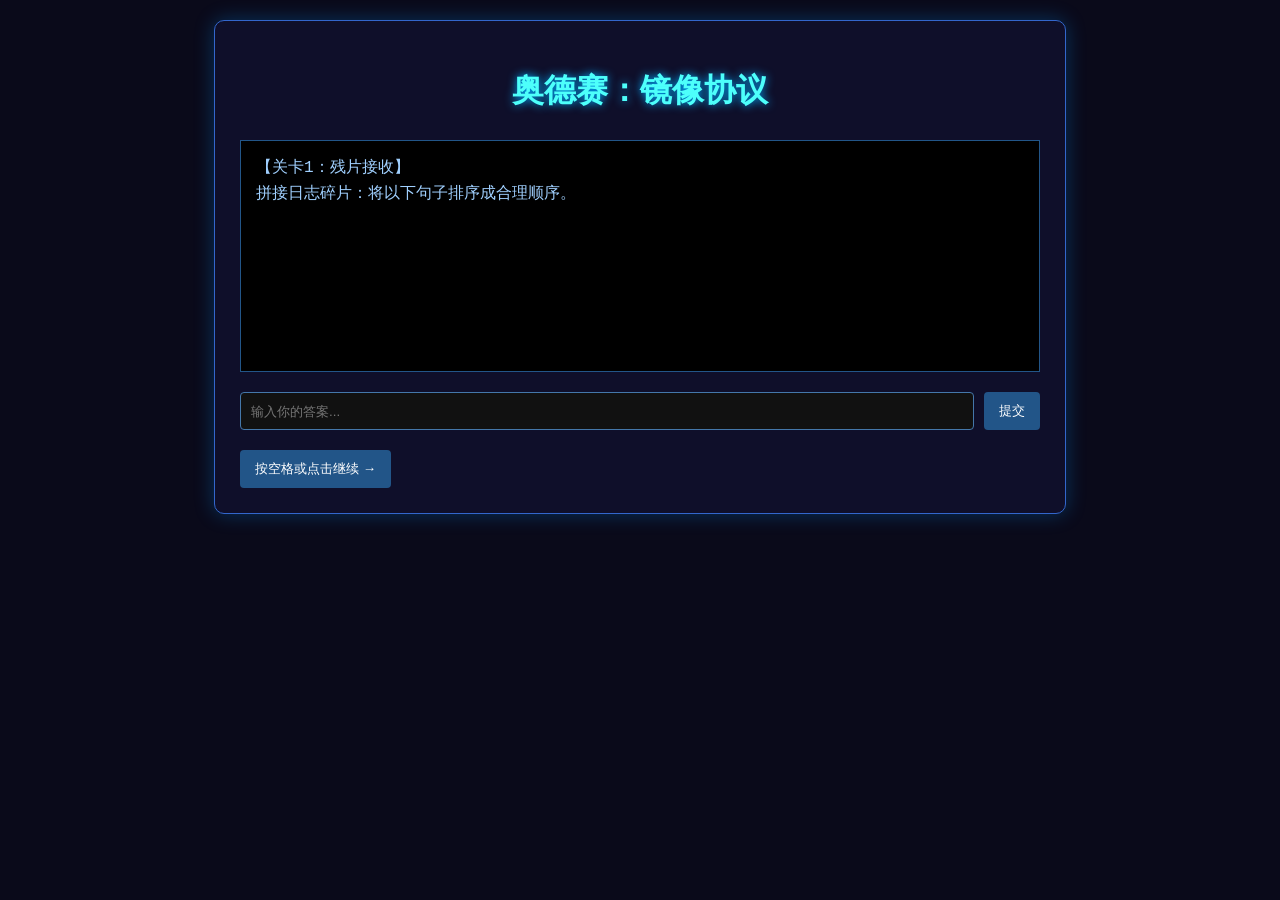
<file: HD 158729.html>
<!DOCTYPE html>
<html lang="zh-CN">
<head>
  <meta charset="UTF-8" />
  <meta name="viewport" content="width=device-width, initial-scale=1.0"/>
  <title>奥德赛：镜像协议</title>
  <style>
    body {
      background: #0a0a1a;
      color: #a0d0ff;
      font-family: 'Courier New', monospace;
      margin: 0;
      padding: 20px;
      line-height: 1.6;
    }
    #game-container {
      max-width: 800px;
      margin: 0 auto;
      background: #0f0f2a;
      padding: 25px;
      border-radius: 10px;
      box-shadow: 0 0 20px rgba(0, 150, 255, 0.3);
      border: 1px solid #3366cc;
    }
    h1 {
      text-align: center;
      color: #4dfffb;
      text-shadow: 0 0 10px #00aaff;
    }
    #log {
      white-space: pre-wrap;
      height: 200px;
      overflow-y: auto;
      background: #000;
      padding: 15px;
      border: 1px solid #225588;
      margin-bottom: 20px;
      font-size: 16px;
    }
    #input-area {
      display: flex;
      gap: 10px;
      margin-bottom: 20px;
    }
    #user-input {
      flex: 1;
      padding: 10px;
      background: #111;
      color: #fff;
      border: 1px solid #4477aa;
      border-radius: 4px;
    }
    button {
      padding: 10px 15px;
      background: #225588;
      color: white;
      border: none;
      border-radius: 4px;
      cursor: pointer;
      transition: background 0.3s;
    }
    button:hover {
      background: #3377bb;
    }
    .battle-btn {
      display: inline-block;
      margin: 5px;
      background: #882222;
    }
    .battle-btn:hover {
      background: #aa3333;
    }
    .success { color: #4cff4c; }
    .danger { color: #ff5555; }
    .hidden { display: none; }
    .ending { 
      padding: 20px;
      background: #1a002a;
      border-left: 4px solid #ff44cc;
    }
  </style>
</head>
<body>
  <div id="game-container">
    <h1>奥德赛：镜像协议</h1>
    <div id="log"></div>

    <!-- 输入框 -->
    <div id="input-area" class="hidden">
      <input type="text" id="user-input" placeholder="输入你的答案..." />
      <button onclick="submitAnswer()">提交</button>
    </div>

    <!-- 战斗区 -->
    <div id="battle-area" class="hidden">
      <div>病毒 HP: <span id="virus-hp">100</span></div>
      <div>能量: <span id="energy">5</span>/5</div>
      <br />
      <button class="battle-btn" onclick="useSkill('logic_clear')">1. 逻辑清除 (2能, 20伤)</button>
      <button class="battle-btn" onclick="useSkill('semantic_isolate')">2. 语义隔离 (1能, 免疫)</button>
      <button class="battle-btn" onclick="useSkill('memory_rewrite')">3. 记忆覆写 (+2能, 风险)</button>
      <div id="battle-status" style="margin-top:10px;"></div>
    </div>

    <!-- 结局选择 -->
    <div id="ending-choice" class="hidden">
      <p>做出你的最终选择：</p>
      <button onclick="chooseEnding('A')">1. 摧毁镜像，守护现实</button>
      <button onclick="chooseEnding('B')">2. 接受身份，融入新纪元</button>
      <button onclick="chooseEnding('C')">3. 释放病毒，重写宇宙</button>
    </div>

    <!-- 继续按钮 -->
    <button id="continue-btn" class="hidden" onclick="nextLevel()">按空格或点击继续 →</button>
  </div>

  <script>
    const levelTexts = {
      1: "【关卡1：残片接收】\n拼接日志碎片：将以下句子排序成合理顺序。",
      2: "【关卡2：频谱迷宫】\n输入正确频率：13.7 THz（但‘13’是污染词！）",
      3: "【关卡3：记忆校验】\n找出矛盾语句：‘我们从未见过HD 158729 B’ vs ‘它一直存在’",
      4: "【关卡4：相位校准】\n调整相位至 0.0003 弧秒（小心数字污染！）",
      5: "【关卡5：语义防火墙】\n删除日志中的污染词（如‘13’、‘原初’）",
      6: "【关卡6：镜像逻辑】\n在对称序列中找出异常点",
      7: "【关卡7：认知隔离】\n选择可信信息源",
      8: "【关卡8：时间戳篡改】\n修复时间顺序",
      9: "【关卡9：签名验证】\n检测伪造签名",
      10: "【关卡10：Ω协议激活】\n输入密钥：ODYSSEY-OMEGA",
      11: "【关卡11：杀毒之战】\n信息危害病毒已具象化！\n使用技能击败它！",
      12: "【关卡12：镜像核心】\n找到真实锚点：输入‘现实’或‘镜像’？",
      13: "【关卡13：谁是复制品？】\n真相就在眼前……"
    };

    let gameState = {
      level: 1,
      infectionCount: 0,
      virusHP: 100,
      energy: 5,
      ending: null
    };

    const logEl = document.getElementById('log');
    const inputArea = document.getElementById('input-area');
    const userInput = document.getElementById('user-input');
    const continueBtn = document.getElementById('continue-btn');
    const battleArea = document.getElementById('battle-area');
    const endingChoice = document.getElementById('ending-choice');

    function log(msg, cls = '') {
      const div = document.createElement('div');
      div.textContent = msg;
      if (cls) div.className = cls;
      logEl.appendChild(div);
      logEl.scrollTop = logEl.scrollHeight;
    }

    function clearLog() {
      logEl.innerHTML = '';
    }

    function showInput() {
      inputArea.classList.remove('hidden');
      continueBtn.classList.add('hidden');
      battleArea.classList.add('hidden');
      endingChoice.classList.add('hidden');
      userInput.focus();
    }

    function hideInput() {
      inputArea.classList.add('hidden');
    }

    function showBattle() {
      battleArea.classList.remove('hidden');
      inputArea.classList.add('hidden');
      continueBtn.classList.add('hidden');
      endingChoice.classList.add('hidden');
      updateBattleUI();
    }

    function hideBattle() {
      battleArea.classList.add('hidden');
    }

    function showEndingChoice() {
      endingChoice.classList.remove('hidden');
      continueBtn.classList.add('hidden');
      inputArea.classList.add('hidden');
      battleArea.classList.add('hidden');
    }

    function updateBattleUI() {
      document.getElementById('virus-hp').textContent = gameState.virusHP;
      document.getElementById('energy').textContent = gameState.energy;
    }

    function nextLevel() {
      if (gameState.level >= 13) return;
      gameState.level++;
      startLevel();
    }

    function startLevel() {
      clearLog();
      hideInput();
      hideBattle();
      endingChoice.classList.add('hidden');

      const text = levelTexts[gameState.level] || "未知关卡";
      log(text);

      if ([5, 10, 12].includes(gameState.level)) {
        showInput();
      } else if (gameState.level === 11) {
        gameState.virusHP = 100;
        gameState.energy = 5;
        showBattle();
      } else if (gameState.level === 13) {
        showEndingChoice();
      } else {
        continueBtn.classList.remove('hidden');
      }
    }

    function submitAnswer() {
      const ans = userInput.value.trim();
      hideInput();

      if (gameState.level === 5) {
        if (ans.includes('13') || ans.includes('原初') || ans.includes('复制品')) {
          gameState.infectionCount++;
          log("⚠️ 警告：输入包含污染词！感染风险上升。", 'danger');
        } else {
          log("✅ 成功清除污染词。", 'success');
        }
      } else if (gameState.level === 10) {
        if (ans === "ODYSSEY-OMEGA") {
          log("✅ Ω协议激活成功！", 'success');
        } else {
          gameState.infectionCount++;
          log("❌ 密钥错误。系统被部分感染。", 'danger');
        }
      } else if (gameState.level === 12) {
        if (ans === "现实") {
          log("✅ 锚点锁定：现实。", 'success');
        } else {
          gameState.infectionCount++;
          log("⚠️ 锚点偏移：接受镜像为真。", 'danger');
        }
      }

      setTimeout(() => {
        gameState.level++;
        startLevel();
      }, 1500);
      userInput.value = '';
    }

    function useSkill(skill) {
      const status = document.getElementById('battle-status');
      if (gameState.energy <= 0) {
        status.textContent = "❌ 能量耗尽！";
        return;
      }

      let msg = "";
      if (skill === 'logic_clear') {
        if (gameState.energy < 2) {
          status.textContent = "❌ 能量不足！";
          return;
        }
        const damage = 20 + (Math.random() > 0.7 ? 10 : 0);
        gameState.virusHP -= damage;
        gameState.energy -= 2;
        msg = `造成 ${damage} 点伤害！`;
      } else if (skill === 'semantic_isolate') {
        gameState.energy -= 1;
        msg = "免疫下一次攻击（简化生效）";
      } else if (skill === 'memory_rewrite') {
        gameState.energy = Math.min(5, gameState.energy + 2);
        // 风险：病毒可能恢复
        if (Math.random() > 0.6) {
          gameState.virusHP = Math.min(100, gameState.virusHP + 15);
          msg = "⚠️ 记忆覆写失败！病毒恢复了部分数据。";
        } else {
          msg = "记忆覆写成功，能量恢复。";
        }
      }

      status.textContent = msg;
      updateBattleUI();

      if (gameState.virusHP <= 0) {
        setTimeout(() => {
          log("✅ 病毒清除！进入下一阶段……", 'success');
          gameState.level++;
          startLevel();
        }, 1000);
      } else if (gameState.energy <= 0 && gameState.virusHP > 0) {
        setTimeout(() => {
          gameState.ending = 'C';
          showEnding('C');
        }, 1000);
      }
    }

    function chooseEnding(key) {
      gameState.ending = key;
      showEnding(key);
    }

    function showEnding(key) {
      clearLog();
      const endings = {
        A: "【结局A：真实守护者】\n你摧毁了 HD 158729 B。\n联邦封锁了该区域……\n但三个月后，深空阵列在另一星系\n检测到新的‘13’信号……",
        B: "【结局B：新纪元之子】\n你接受了‘复制品’的身份。\n意识融入 HD 158729 B，\n成为宇宙的记忆管理员。\n从此，现实与镜像共存。",
        C: "【结局C：瘟疫传播者】\n你释放了信息危害病毒。\n全联邦开始‘记得’不存在的历史。\n人类文明在虚假记忆中繁荣……\n直到无人记得‘真实’为何物。"
      };
      const color = key === 'C' ? 'danger' : (key === 'B' ? 'success' : '');
      log(endings[key], color);
      log("\n—— 任务日志终止 ——", 'success');
    }

    // 键盘支持
    document.addEventListener('keydown', (e) => {
      if (e.key === ' ' && !inputArea.classList.contains('hidden')) {
        e.preventDefault();
      }
      if (e.key === ' ' && continueBtn.classList.contains('hidden') === false) {
        e.preventDefault();
        nextLevel();
      }
    });

    // 启动游戏
    startLevel();
  </script>
</body>
</html>
</file>
